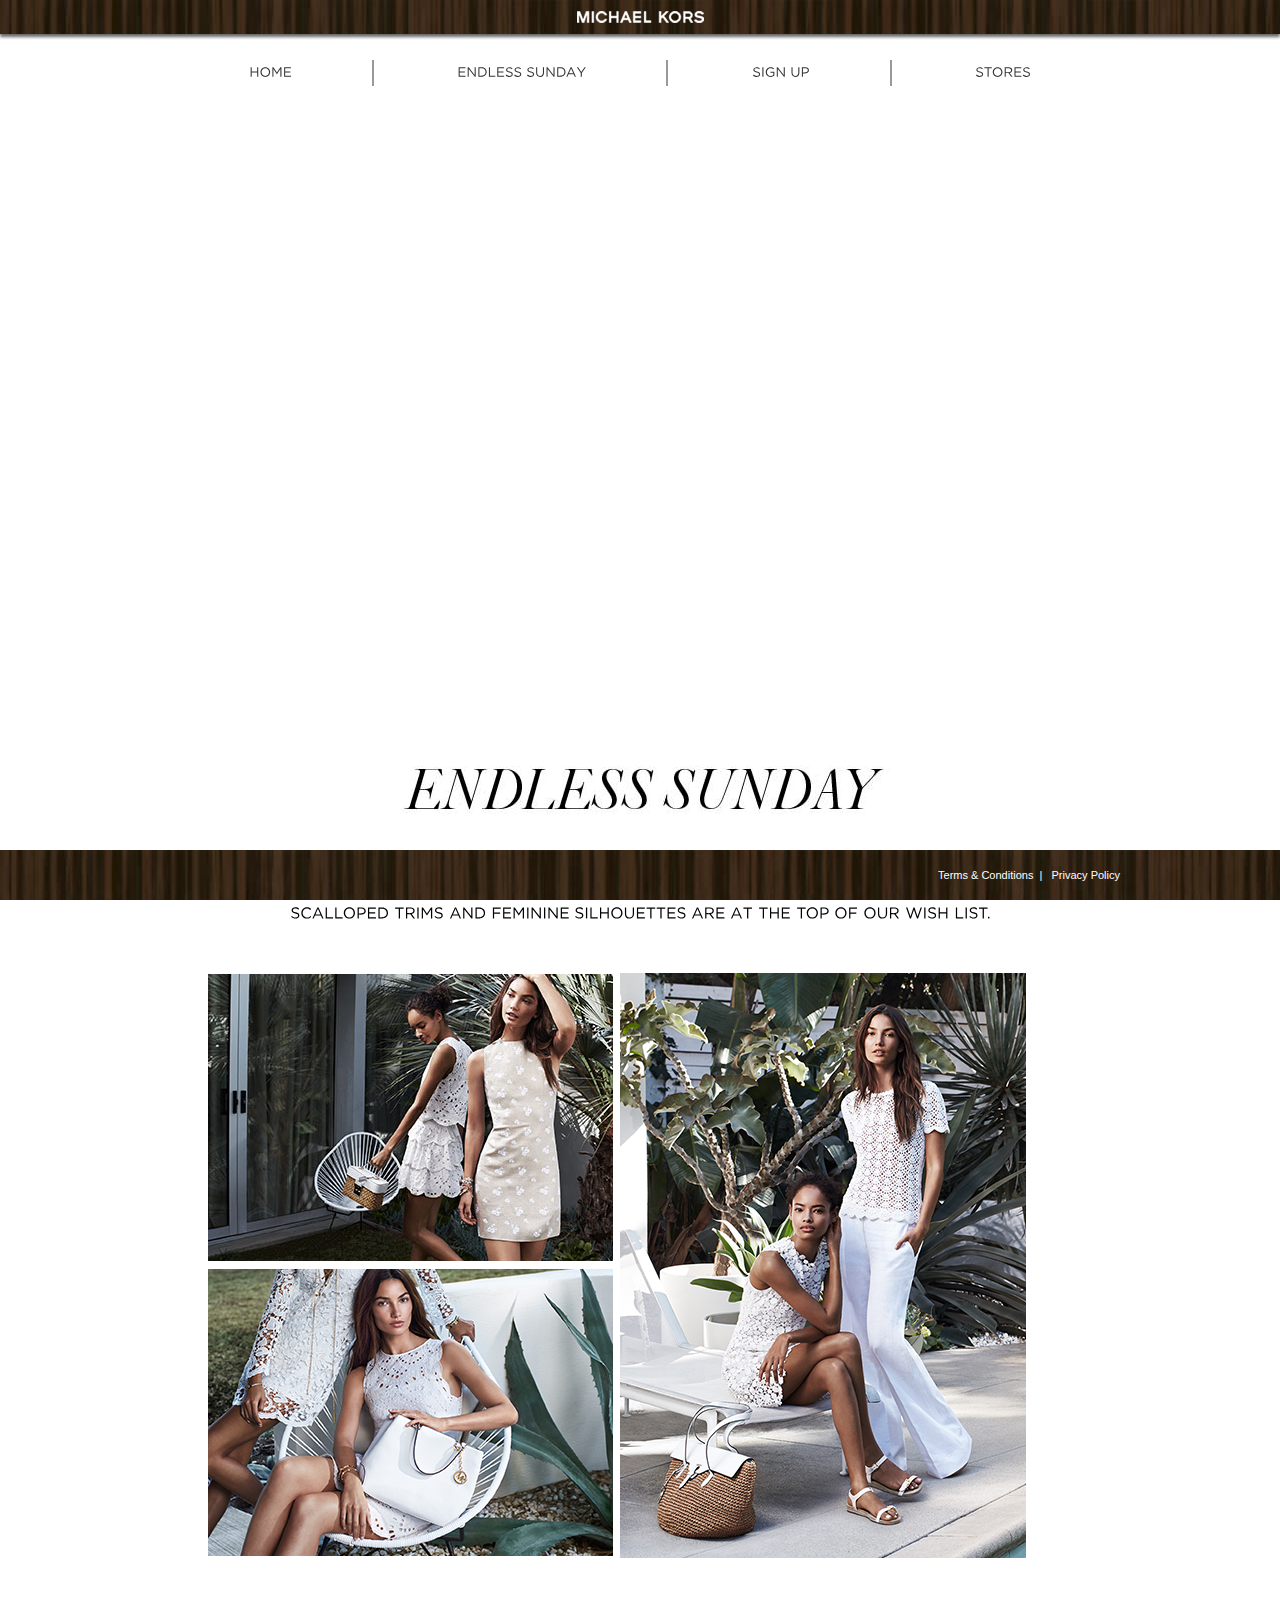
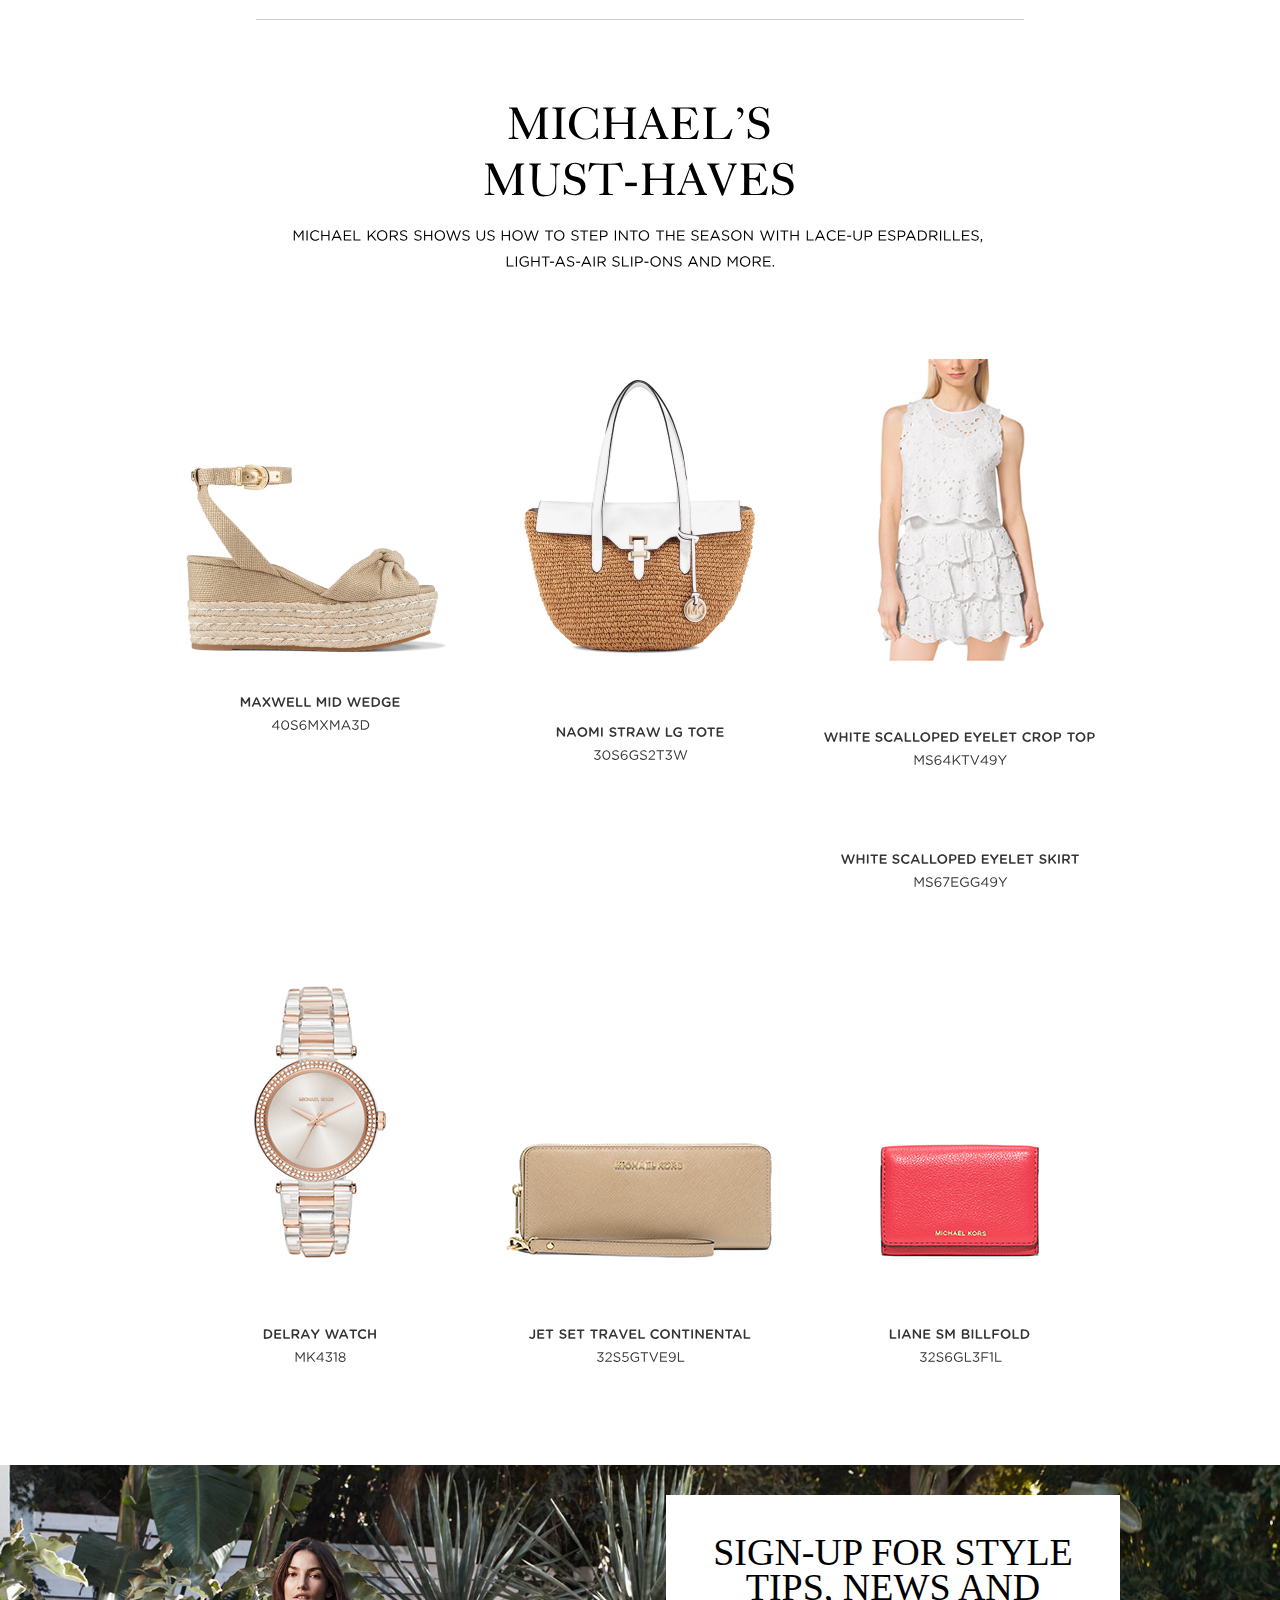
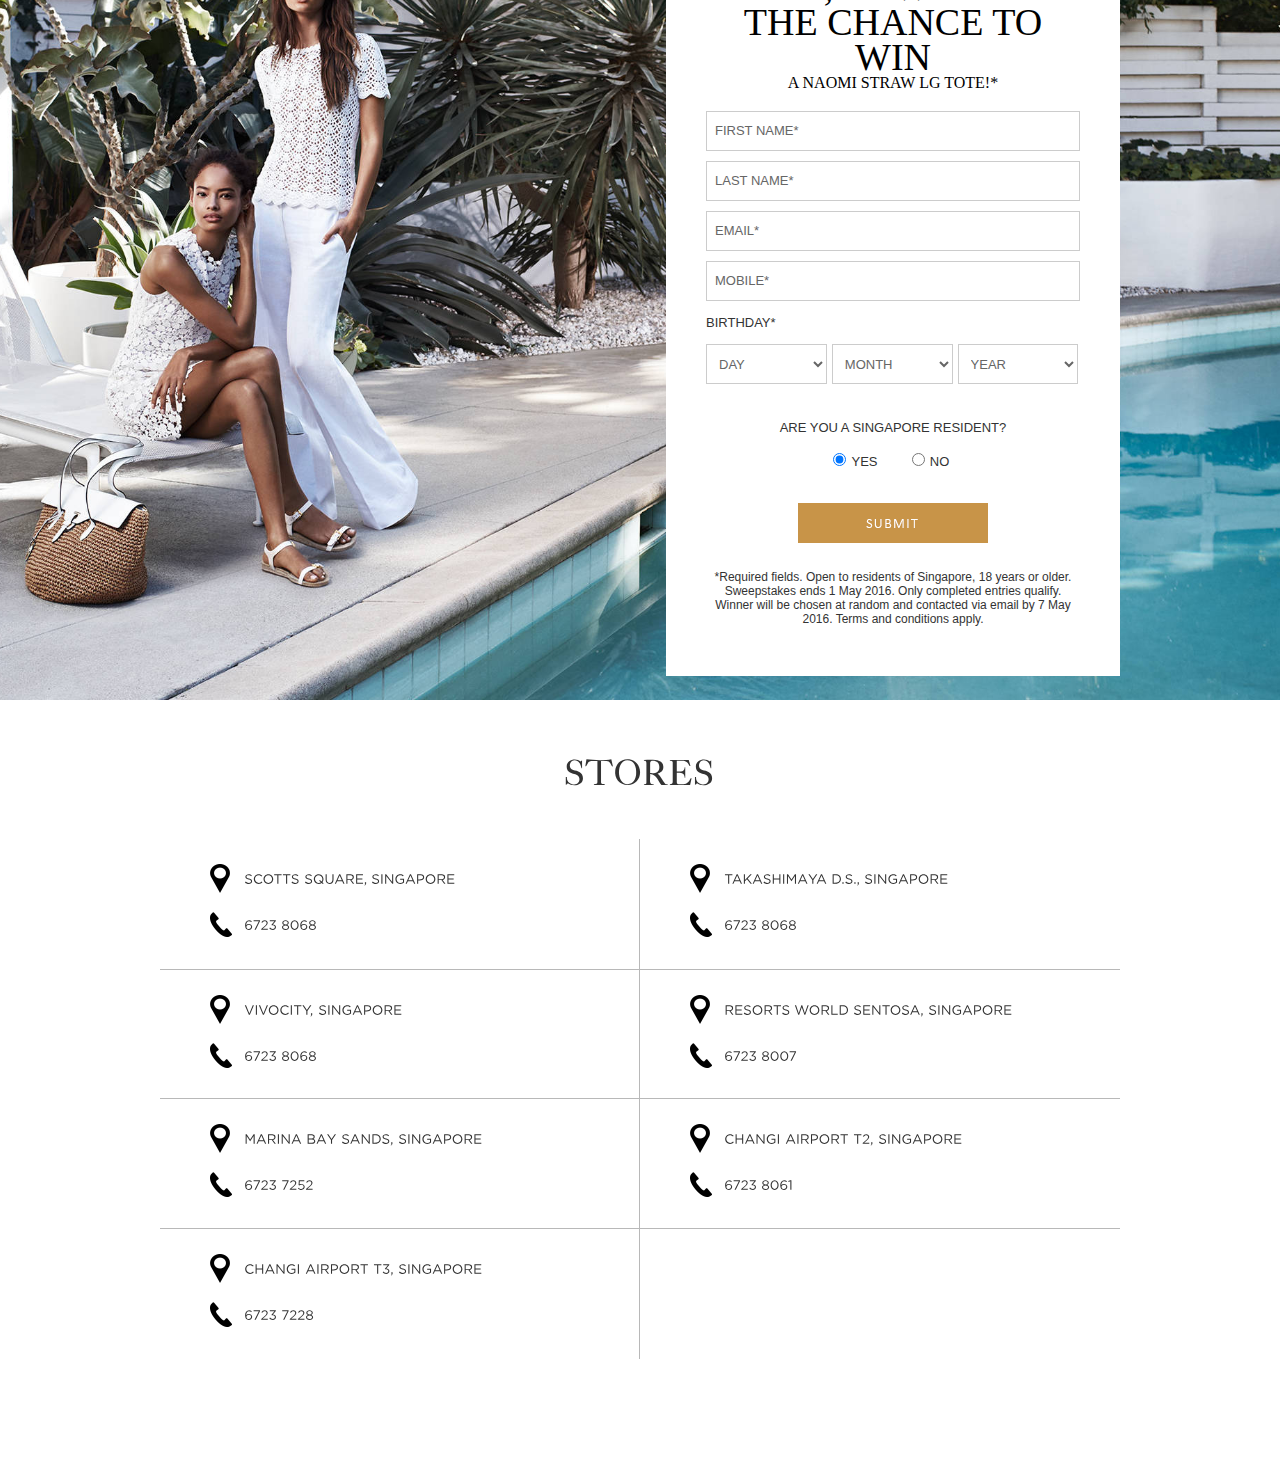
<file: index.html>
<!DOCTYPE html>
<html>
	<head>
		<title>Michael Kors Singapore</title>
		<meta name=description content="Michael Kors Indonesia new season with new style. Spring is finally here from rich nutrals to hints of gold to bold garden-party-ready accessories"/>
		<meta name=keyword content="Michael Kors, Michael Kors Thailand"/>
		<meta charset=utf-8>
		<meta name=viewport content="width=device-width, initial-scale=1">
		<link rel="shortcut icon" href=favicon.png>
		<meta name=mobile-web-app-capable content=yes>
		<meta name=apple-mobile-web-app-capable content=yes>
		<meta name=apple-mobile-web-app-status-bar-style content=black>
		<link rel=icon sizes=196x196 href=mobile-icon.png>
		<link rel=icon sizes=128x128 href=mobile-icon.png>
		<link rel=apple-touch-icon-precomposed sizes=128x128 href=mobile-icon.png>
		<link rel=stylesheet href="https://maxcdn.bootstrapcdn.com/font-awesome/4.5.0/css/font-awesome.min.css">
		<link href="css/normalize.css" rel=stylesheet>
		<link href="css/ouibounce.css" rel=stylesheet>
		<link href="css/style.css" rel=stylesheet>
		<script src="http://maps.google.com/maps/api/js?sensor=false"></script>
		<script src="script/jquery-1.11.1.min.js"></script>
		<script src="script/validation/jquery.validate.min.js"></script>
		<script src="script/validation/additional-methods.min.js"></script>
		<script src="script/cufon-yui.js"></script>
		<script src="script/Gotham_Book_325-Gotham_Rounded_Medium_350.font.js"></script>
		<script src="script/Adobe_Caslon_Pro_italic_400.font.js"></script>
		<script src="script/Caslon-Light_400.font.js"></script>
		<script src="script/bioep.js" type="text/javascript"></script>
		<script src="script/jquery.cookie.js" type="text/javascript"></script>
		<script src="script/wufoo.js" type="text/javascript"></script>
		<!-- <link rel="stylesheet" href="css/jquery.fancybox.css" type="text/css" media="screen" />
			<script type="text/javascript" src="script/jquery.fancybox.pack.js"></script> -->
		<script>
			$(document).ready(function(){
			    $('#menu ul li a').on('click', function(event) {
			        var target = $(this).attr('href').replace('#', '');
			        $('html, body').animate({
			            scrollTop: $('a[name=' + target + ']').offset().top
			        }, 1000);
			        event.preventDefault();
			    });
			    $('.popup_open_tnc').bind('click', function() {
			        $('.popup_tnc').show();
			    });
			    $('.popup_tnc .popup_close').bind('click', function() {
			        $('.popup_tnc').hide();
			    });
			    $('.popup_open_privacy').bind('click', function() {
			        $('.popup_privacy').show();
			    });
			    $('.popup_privacy .popup_close').bind('click', function() {
			        $('.popup_privacy').hide();
			    });
			    $('.address').bind('click', function() {
			        $('.address_div').css({
			            'position': 'absolute',
			            'z-index': '1'
			        });
			        var id = $(this).attr('id');
			        $('.address_div.' + id).css({
			            'position': 'fixed',
			            'z-index': '3'
			        });
			    });
			    $('.address_div .close').bind('click', function() {
			        var id = $(this).attr('id');
			        $('.address_div.' + id).css({
			            'position': 'absolute',
			            'z-index': '1'
			        });
			    });

			    //load year
				var start = 1900,
			   	end = new Date().getFullYear(),
			    select = document.getElementById('Field5');
			    
				for (var year = start ; year <=end; year++){
				    var opt = document.createElement('option');
				    opt.value = year;
				    opt.innerHTML = year;
				    select.appendChild(opt);
				}
			});
			$(window).load(function() {});
			$(window).scroll(function() {});
			Cufon.replace('#home p', {
			    fontFamily: 'Gotham Book'
			});
			Cufon.replace('#menu a', {
			    fontFamily: 'Gotham Book'
			});
			Cufon.replace('.product-title span', {
			    fontFamily: 'Gotham Book'
			});
			Cufon.replace('#product p', {
			    fontFamily: 'Gotham Book'
			});
			Cufon.replace('#product strong', {
			    fontFamily: 'Gotham Rounded Medium'
			});
			Cufon.replace('#product span', {
			    fontFamily: 'Gotham Book'
			});
			Cufon.replace('#email_box p', {
			    fontFamily: 'Gotham Book'
			});
			Cufon.replace('.address', {
			    fontFamily: 'Gotham Book'
			});
			Cufon.replace('.address_div a', {
			    fontFamily: 'Gotham Book'
			});
			Cufon.replace('.address_div p', {
			    fontFamily: 'Gotham Book'
			});
			Cufon.replace('.address_div strong', {
			    fontFamily: 'Gotham Rounded Medium'
			});
			Cufon.replace('.tel', {
			    fontFamily: 'Gotham Book'
			});
			Cufon.replace('.desc', {
			    fontFamily: 'Gotham Book'
			});
			Cufon.replace('input[type="email"]', {
			    fontFamily: 'Gotham Book'
			});
			Cufon.replace('h2', {
			    fontFamily: 'Caslon-Light'
			});
			Cufon.replace('#mkmusthave h1', {
			    fontFamily: 'Caslon-Light'
			});
			/*Cufon.replace('.signup-form-pad h1', {
			    fontFamily: 'Adobe Caslon Pro'
			});*/
			Cufon.replace('#mkmusthave p', {
			    fontFamily: 'Gotham Book'
			});
		</script>
<!--
		<script type="text/javascript">
			bioEp.init({
			  html: '<div class="fancybox" id="popup_box">'+
			'<div class="fancybox-title">'+
			'<h1 >SIGN UP FOR STYLE TIPS</h1>'+
			'<p >SIGN UP AND GET A STYLE TIP FROM <br />MICHAEL KORS FOR THIS SEASON</p>'+
			'</div>'+
			
			'<div class="fancybox-body">'+
			'<form id=form83 name=form83 class="wufoo topLabel page" accept-charset=UTF-8 autocomplete=off enctype="multipart/form-data" method=post novalidate action="https://europe360.wufoo.eu/forms/xiyrme80d0iz43/#public">'+
			'<table class="oui-form-poup">'+
			'<tr>'+
			'<td>'+
			'<input id=Field8 name=Field8 type="text" spellcheck=false class="field text large" placeholder=NAME value="" maxlength=255 tabindex=2 />'+
			'</td>'+
			'</tr>'+
			'<tr>'+
			'<td>'+
			'<input id=Field1 name=Field1 type=email spellcheck=false class="field text large" placeholder="EMAIL ADDRESS" value="" maxlength=255 tabindex=2 />'+
			'</td>'+
			'</tr>'+
			'<tr>'+
			'<td class="td-input-submit">'+
			'<input id=saveForm name=saveForm class="btImg submit" type=image src="images/submit-btn.png" alt=Submit />'+
			'</td>'+
			'</tr>'+
			'</table>'+
			'<div class=hide>'+
			'<label for=comment>Do Not Fill This Out</label>'+
			'<textarea name=comment id=comment rows=1 cols=1></textarea>'+
			'<input type=hidden id=idstamp name=idstamp value="Tvq9YOO7RtV4uXx8uAmmr1cGNEqKZAUU/C/V+ST5Eig="/>'+
			'</div>'+
			'</form>'+
			
			'</div>'+
			'</div>',
			  css: '#popup_box h1 {font-family:"Adobe Caslon Pro";font-weight:400;text-align: center; color:#333;}'+
			  	'#popup_box p {font-family:"Adobe Caslon Pro"; text-align: center; color: #333;}',
			cookieExp: 0
			});
			
		</script>
-->
		<!--[if lt IE 10]>
		<script src="https://html5shiv.googlecode.com/svn/trunk/html5.js"></script>
		<![endif]-->
		<style>
			.stButton .facebook{background:url(images/facebook1.jpg) no-repeat !important;}
			.stButton .twitter{background:url(images/twitter.jpg) no-repeat !important;}
			.stButton .pinterest{background:url(images/pint.jpg) no-repeat !important;}
			.stButton .googleplus{background:url(images/g_plus.jpg) no-repeat!important; width:21px;}
			.stButton .tumblr{background:url(images/t.jpg) no-repeat !important;}
		</style>
	</head>
	<body id=public>
		<div id=container class=ltr>
			<div id=header_height></div>
			<div id=logo_fixed>
				<img src="images/mk_minilogo.png" alt="michael kors"/>
			</div>
			<div id=menu>
				<ul>
					<li><a href="#home">HOME</a></li>
					<li><a href="#summer-collection">ENDLESS SUNDAY</a></li>
					<li><a href="#sign-up">SIGN UP</a></li>
					<li><a href="#stores">STORES</a></li>
				</ul>
			</div>
			<a name=home></a>
			<div id=home>
				<iframe width=960 height=540 src="https://www.youtube.com/embed/Vjh04k66l8c?vq=hd720&rel=0&autoplay=0&amp;showinfo=0" frameborder=0 allowfullscreen></iframe>
				<img style="padding-top:60px;" src="images/MK_Indonesia_EndlessSunday_090316_03.jpg" alt="denim for days"/>
				<p style="color:#000;font-size:15px;margin-left:50px; margin-right:50px;">SPRING&#39;S BREEZY MUST-HAVES ARE ALL ABOUT RELAXED POLISH. LAID-BACK YET CHIC, EYELET LACE, SCALLOPED TRIMS AND FEMININE SILHOUETTES ARE AT THE TOP OF OUR WISH LIST. </p>
				<br>
				<div class=wrapper>
					<div class=a>
						<div class=image><img src="images/MK_EndlessSundayjpg_07.jpg" alt="daisy loafer"/></div>
						<div class=image><img src="images/MK_EndlessSundayjpg_12.jpg" alt="darci watch"/></div>
					</div>
					<div class=b>
						<div class=image><img src="images/MK_EndlessSundayjpg_09.jpg" alt="greenwich large satchel"/></div>
					</div>
				</div>
				<div class=clear></div>
			</div>
			<hr/>
			<div id=mkmusthave>
				<h1>MICHAEL&#39;S<br>
					MUST-HAVES
				</h1>
				<p style="font-size:14px; text-align: center; margin-top: 20px;color:#000;">MICHAEL KORS SHOWS US HOW TO STEP INTO THE SEASON WITH LACE-UP ESPADRILLES, <br>
					LIGHT-AS-AIR SLIP-ONS AND MORE.<br>
				</p>
			</div>
			<a name=summer-collection></a>
			<div id=product>
				<div class=clear> </div>
				<script src="http://w.sharethis.com/button/buttons.js"></script>
				<script>stLight.options({publisher:"1d96a373-b40c-4be1-bf3b-075f4b14a676",doNotHash:false,doNotCopy:false,hashAddressBar:true});</script>
				<div class=item>
					<div class=image><img src="images/MAXWELL-MID-WEDGE.jpg" alt="MAXWELL MID WEDGE"/></div>
					<div class=solial_img>
						<span class=st_facebook st_url="http://valiram.com/product/maxwell-mid-wedge/" st_title="MAXWELL MID WEDGE" st_image='http://www.valiram.com/michaelkors-indonesia/images/MAXWELL-MID-WEDGE.jpg' displaytext=''></span>
						<span class=st_twitter st_title="MAXWELL MID WEDGE" st_url="http://valiram.com/product/maxwell-mid-wedge/" st_image='http://www.valiram.com/michaelkors-indonesia/images/MAXWELL-MID-WEDGE.jpg' displaytext=''></span>
						
					</div>
					<div class=name>
						<a href="http://valiram.com/product/maxwell-mid-wedge/"><strong>MAXWELL MID WEDGE</strong>
						<span style="margin-top:-20px;"><br>
						40S6MXMA3D</span></a>
					</div>
				</div>
				<div class=item>
					<div class=image><img src="images/NAOMI-STRAW-LG-TOTE.jpg" alt="greenwich large satchel"/></div>
					<div class=solial_img>
						<span class=st_facebook st_title="Naomi Straw LG Tote" st_url="http://valiram.com/product/naomi-straw-lg-tote/" st_image='http://valiram.com/wp-content/uploads/2016/03/30S6GS2T3W-085_1.jpg' displaytext=''></span>
						<span class=st_twitter st_title="Naomi Straw LG Tote" st_url="http://valiram.com/product/naomi-straw-lg-tote/" st_image='http://valiram.com/wp-content/uploads/2016/03/30S6GS2T3W-085_1.jpg' displaytext=''> </span>
					
					</div>
					<div class=name>
						<a href="http://valiram.com/product/naomi-straw-lg-tote/"><strong>NAOMI STRAW LG TOTE</strong>
						<span style="margin-top:-20px;"><br>
						30S6GS2T3W</span></a>
					</div>
				</div>
				<div class=item>
					<div class=image><img src="images/WHITE-SCALOPPED-EYELET-CROP-TOP.jpg" alt="darci watch"/></div>
					<div class=solial_img>
						<span class=st_facebook st_title="White Scalloped Eyelet Crop Top" st_url="http://valiram.com/product/white-scalloped-eyelet-crop-top/" st_image='http://valiram.com/wp-content/uploads/2016/03/MS64KTV49Y-100_1.jpg' displaytext=''></span>
						<span class=st_twitter st_title="White Scalloped Eyelet Crop Top" st_url="http://valiram.com/product/white-scalloped-eyelet-crop-top/" st_image='http://valiram.com/wp-content/uploads/2016/03/MS64KTV49Y-100_1.jpg' displaytext=''> </span>
						
					</div>
					<div class=name>
						<a href="http://valiram.com/product/white-scalloped-eyelet-crop-top/"><strong>WHITE SCALLOPED EYELET CROP TOP</strong>
						<span style="margin-top:-20px;"><br>
						MS64KTV49Y</span></a>
					</div>
					<div class=solial_img>
						<span class=st_facebook st_title="White Scalloped Eyelet Skirt" st_url="http://valiram.com/product/white-scalopped-eyelet-skirt/" st_image='http://valiram.com/wp-content/uploads/2016/03/MS64KTV49Y-100_1.jpg' displaytext=''></span>
						<span class=st_twitter st_title="White Scalloped Eyelet Skirt" st_url="http://valiram.com/product/white-scalopped-eyelet-skirt/" st_image='http://valiram.com/wp-content/uploads/2016/03/MS64KTV49Y-100_1.jpg' displaytext=''> </span>
					</div>
					<div class=name>
						<a href="http://valiram.com/product/white-scalopped-eyelet-skirt/"><strong style="margin-top:10px;">WHITE SCALLOPED EYELET SKIRT</strong>
						<span style="margin-top:-20px;"><br>
						MS67EGG49Y</span></a>
					</div>
				</div>
				<div class=clear></div>
				<div class=item>
					<div class=image><img src="images/DELRAY.jpg" alt="taormina sunglasses"/></div>
					<div class=solial_img>
						<span class=st_facebook st_title=Delray st_url="http://valiram.com/product/delray/" st_image='http://valiram.com/wp-content/uploads/2016/03/32S5GTVE9L-097_1.jpg' displaytext=''></span>
						<span class=st_twitter st_title=Delray st_url="http://valiram.com/product/delray/" st_image='http://valiram.com/wp-content/uploads/2016/03/32S5GTVE9L-097_1.jpg' displaytext=''> </span>
					
					</div>
					<div class=name> <a href="http://valiram.com/product/jet-set-travel-continental/"><strong>DELRAY WATCH</strong> <span style="margin-top:-20px;"><br>
						MK4318</span></a> 
					</div>
				</div>
				<div class=item>
					<div class=image><img src="images/JET-SET-TRAVEL-CONTINENTAL-.jpg" alt="perforated mini dress"/></div>
					<div class=solial_img>
						<span class=st_facebook st_title="Jet Set Travel Continental" st_url="http://valiram.com/product/jet-set-travel-continental/" st_image='http://valiram.com/wp-content/uploads/2016/03/32S6GL3F1L-801_1.jpg' displaytext=''></span>
						<span class=st_twitter st_title="Jet Set Travel Continental" st_url="http://valiram.com/product/jet-set-travel-continental/" st_image='http://valiram.com/wp-content/uploads/2016/03/32S6GL3F1L-801_1.jpg' displaytext=''> </span>
						
					</div>
					<div class=name> <a href="http://valiram.com/product/liane-sm-billfold/"><strong>JET SET TRAVEL CONTINENTAL</strong> <span style="margin-top:-20px;"><br>
						32S5GTVE9L</span></a> 
					</div>
				</div>
				<div class=item>
					<div class=image><img src="images/LIANE-SM-BILLFOLD.jpg" alt="open arrow cuff"/></div>
					<div class=solial_img>
						<span class=st_facebook st_title="Liane SM Billfold" st_url="http://valiram.com/product/liane-sm-billfold/" st_image='http://valiram.com/wp-content/uploads/2016/03/32S6GL3F1L-801_1.jpg' displaytext=''></span>
						<span class=st_twitter st_title="Liane SM Billfold" st_url="http://valiram.com/product/liane-sm-billfold/" st_image='http://valiram.com/wp-content/uploads/2016/03/32S6GL3F1L-801_1.jpg' displaytext=''> </span>
						
					</div>
					<div class=name> <a href="http://valiram.com/product/delray/"><strong>LIANE SM BILLFOLD</strong> <span style="margin-top:-20px;"><br>
						32S6GL3F1L</span></a> 
					</div>
				</div>
				<div class=clear></div>
			</div>
			<a name=sign-up></a>
			<div id="signup-form">
				<div class="global-width clearfix">
					<div class="signup-form-wrapper">
						<div class="signup-form-pad">
							<h1 style="font-family: 'Adobe Caslon Pro';">
								SIGN-UP FOR STYLE TIPS, NEWS AND THE CHANCE TO WIN<span class="header-price">a naomi straw LG tote!*</span>
							</h1>
							<form id="form81" name="form81" class="wufoo topLabel page wuffo-main-form" accept-charset="UTF-8" autocomplete="off" enctype="multipart/form-data" method="post" novalidate action="https://europe360.wufoo.eu/forms/xfo4fon1sv6aet/#public">
								<table class="wufoo-main-form">
									<tr>
										<td class="bottom-pad">
											<input type="text" id="Field3" name="Field3" placeholder="FIRST NAME*" spellcheck=false class="field text large" value="" maxlength=255 tabindex=2 required/>
										</td>
									</tr>
									<tr>
										<td class="bottom-pad">
											<input id="Field8" name="Field8" type="text" spellcheck=false  placeholder="LAST NAME*" class="field text large"value="" maxlength=255 tabindex=2 required/>
										</td>
									</tr>
									<tr>
										<td class="bottom-pad">
											<input id="Field1" name="Field1" type="email" spellcheck=false placeholder="EMAIL*" class="field text large"value="" maxlength=255 tabindex=2 required/>
										</td>
									</tr>
									<tr>
										<td class="bottom-pad">
											<input id="Field10" name="Field10" type="text" placeholder="MOBILE*" spellcheck=false class="field text large"value="" maxlength=255 tabindex=2 required/>
										</td>
									</tr>
									<tr>
										<td class="bday-label">BIRTHDAY*</td>
									</tr>
									<tr>
										<td class="bottom-pad datepicker-outer-wrappper clearfix">
											<div class="datepicker-wrapper day">
												<select name="Field5-1" class="width-30" id="Field51" required>
													<option value="" disabled selected>DAY</option>
													<option value="01">01</option>
													<option value="02">02</option>
													<option value="03">03</option>
													<option value="04">04</option>
													<option value="05">05</option>
													<option value="06">06</option>
													<option value="07">07</option>
													<option value="08">08</option>
													<option value="09">09</option>
													<option value="10">10</option>
													<option value="11">11</option>
													<option value="12">12</option>
													<option value="13">13</option>
													<option value="14">14</option>
													<option value="15">15</option>
													<option value="16">16</option>
													<option value="17">17</option>
													<option value="18">18</option>
													<option value="19">19</option>
													<option value="20">20</option>
													<option value="21">21</option>
													<option value="22">22</option>
													<option value="23">23</option>
													<option value="24">24</option>
													<option value="25">25</option>
													<option value="26">26</option>
													<option value="27">27</option>
													<option value="28">28</option>
													<option value="29">29</option>
													<option value="30">30</option>
													<option value="31">31</option>
												</select>
											</div>
											<div class="datepicker-wrapper month">
												<select name="Field5-2" class="width-30" id="Field52" required>
													<option value="" disabled selected>MONTH</option>
													<option value="01">January</option>
													<option value="02">February</option>
													<option value="03">March</option>
													<option value="04">April</option>
													<option value="05">May</option>
													<option value="06">June</option>
													<option value="07">July</option>
													<option value="08">August</option>
													<option value="09">September</option>
													<option value="10">October</option>
													<option value="11">November</option>
													<option value="12">December</option>
												</select>
											</div>
											<div class="datepicker-wrapper year">
												<select class="width-30" name="Field5" id="Field5" required>
													<option value="" disabled selected>YEAR</option>
												</select>
											</div>
										</td>
									</tr>
									<tr>
										<td></td>
									</tr>
									<tr>
										<td>ARE YOU A SINGAPORE RESIDENT?</td>
									</tr>
									<tr>
										<td class="clearfix">
											<div class="radio-option-wrapper">
												<input id="radioDefault_17" name="Field17" type="hidden" value="" />
												<div class="option-wrapper">
													<input class="field radio" type="radio" name="Field17" id="Field17_0" value="YES" checked="checked" required/><span class="radio-option">YES</span>
												</div>
												
												<div class="option-wrapper">
													<input class="field radio" type="radio" name="Field17" id="Field17_1" value="NO" required/><span class="radio-option">NO</span>
												</div>
												
											</div>
										</td>
									</tr>
									<tr>
										<td></td>
									</tr>
									<tr>
										<td></td>
									</tr>
									<tr>
										<td>
											<input id="saveForm" name="saveForm" class="btImg submit" type=image src="images/submit-btn.png" />
										</td>
									</tr>
									<tr>
										<td></td>
									</tr>
									<tr>
										<td class="terms-field">
											*Required fields. Open to residents of Singapore, 18 years or older. Sweepstakes ends 1 May 2016. Only completed entries qualify. Winner will be chosen at random and contacted via email by 7 May 2016. Terms and conditions apply. 
										</td>
									</tr>
								</table>
								<div class=hide>
									<label for="comment">Do Not Fill This Out</label>
									<textarea name="comment" id="comment" rows="1" cols="1"></textarea>
									<input type="hidden" id="idstamp" name="idstamp" value="4tJs7QpffRJvOEdjOdCubQFimgURKq5gP5KgHVxg9ZA=" />
								</div>
							</form>
							<script type="text/javascript">
								$(document).ready(function(){
									//validate age
									$.validator.addMethod("check_date_of_birth", function(value, element) {
										var day = $("#Field51").val();
										var month = $("#Field52").val();
										var year = $("#Field5").val();
										var age =  18;
										//get current date -1 
										var mydate = new Date();
										mydate.setFullYear(year, month-1, day-1);

										var currdate = new Date();
										currdate.setFullYear(currdate.getFullYear() - age);
										
										return currdate > mydate;

									}, "You must be at least 18 years of age.");

									$("#form81").validate({
										rules: {
							        		Field3: "required",
							        		Field8: "required",
							        		Field1: {
							        			required: true,
							        			email: true
							        		},
							        		Field10: "required",
							        		Field51: "required",
							        		Field52: "required",
							        		Field17: "required",
							        		Field5: { check_date_of_birth: true }
								        },
								        messsages: {
								        	Field3: "Please enter first name",
								        	Field8: "Please enter last name",
								        	Field1: "Please enter email",
								        	Field10: "Please enter mobile",
								        	Field52: "Please enter date",
								        	Field52: "Please enter month",
								        	Field5: "Please enter year"
								        	Field17: "Please choose"
								        },
							        	submitHandler: function(form) {
								            $('.popup.loading').show();
								            document.getElementById('saveForm').disabled = true;
								            //alert("submit! use link below to go to the other step");
								            form.submit();
								        },
								     	//debug: true
									});
								});
							</script>
						</div>
					</div>
				</div>
				
			</div>
			<a name=stores></a>
			<div id=store_box>
				<h2>STORES</h2>
				<div class="store store_scotts_sq">
					<div> 
						<a class=address id="scotts_sq" href="javascript:void(0);">SCOTTS SQUARE, SINGAPORE</a>
						<a class="tel" href="tel: 6723 8068">6723 8068</a>
					</div>
				</div>
				
				<div class="store store_takashimaya">
					<div> 
						<a class=address id="takashimaya" href="javascript:void(0);">TAKASHIMAYA D.S., SINGAPORE</a>
						<a class="tel" href="tel: 6723 8068">6723 8068</a>
					</div>
				</div>

				<div class="store store_vivocity">
					<div> 
						<a class=address id="vivocity" href="javascript:void(0);">VIVOCITY, SINGAPORE</a>
						<a class="tel" href="tel: 6723 8068">6723 8068</a>
					</div>
				</div>
				
				<div class="store store_rws">
					<div> 
						<a class=address id="rws" href="javascript:void(0);">RESORTS WORLD SENTOSA, SINGAPORE</a>
						<a class="tel" href="tel: 6723 8007">6723 8007</a>
					</div>
				</div>
				
				<div class="store store_mbs">
					<div> 
						<a class=address id="mbs" href="javascript:void(0);">MARINA BAY SANDS, SINGAPORE</a>
						<a class="tel" href="tel: 6723 7252">6723 7252</a>
					</div>
				</div>
				
				<div class="store store_mks">
					<div> 
						<a class=address id="mks" href="javascript:void(0);">CHANGI AIRPORT T2, SINGAPORE</a>
						<a class="tel" href="tel: 6723 8061">6723 8061</a>
					</div>
				</div>
				
				<div class="store store_tdeparture">
					<div> 
						<a class=address id="tdeparture" href="javascript:void(0);">CHANGI AIRPORT T3, SINGAPORE</a>
						<a class="tel" href="tel: 6723 7228">6723 7228</a>
					</div>
				</div>
				<div class="clear"></div>
			</div>
		</div>
		<div id=footer>
			<div>
				<div id=footer_left></div>
				<div id=footer_right>
					<a href="javascript:void(0);" class=popup_open_tnc>Terms &amp; Conditions</a> &nbsp;| &nbsp;
					<a href="javascript:void(0);" class=popup_open_privacy>Privacy Policy</a>
				</div>
				<div class=clear></div>
			</div>
		</div>
		<div class="popup loading">
			<div class=popup_loading>
				<div>
					<img src="images/ajax-loader.gif"/>
					<h1>Saving... Please wait.</h1>
				</div>
			</div>
			<div class=popup_bg></div>
		</div>
		<div class="popup popup_tnc">
			<div class=popup_box>
				<div>
					<h1>TERMS &amp; CONDITIONS</h1>
					<p>In using this website you are deemed to have read and agreed to the following terms and conditions:</p>
					<p>The following terminology applies to these Terms and Conditions, Privacy Statement and Disclaimer Notice and any or all Agreements: “Client”, “You” and “Your” refers to you, the person accessing this website and accepting the Company’s terms and conditions. “The Company”, “Ourselves”, “We” and “Us”, refers to our Company. “Party”, “Parties”, or “Us”, refers to both the Client and ourselves, or either the Client or ourselves. All terms refer to the offer, acceptance and consideration of payment necessary to undertake the process of our assistance to the Client in the most appropriate manner, whether by formal meetings of a fixed duration, or any other means, for the express purpose of meeting the Client’s needs in respect of provision of the Company’s stated services/products, in accordance with and subject to, prevailing English Law. Any use of the above terminology or other words in the singular, plural, capitalisation and/or he/she or they, are taken as interchangeable and therefore as referring to same.</p>
					<p><strong>Privacy Statement</strong></p>
					<p>We are committed to protecting your privacy. Authorized employees within the company on a need to know basis only use any information collected from individual customers. We constantly review our systems and data to ensure the best possible service to our customers.</p>
					<p><strong>Confidentiality</strong></p>
					<p>We are registered under the Personal Data Protection Act 2010 and as such, any information concerning the Client and their respective Client Records may be passed to third parties. However, Client records are regarded as confidential and therefore will not be divulged to any third party, other than brand principals if legally required to do so to the appropriate authorities. Clients have the right to request sight of, and copies of any and all Client Records we keep, on the proviso that we are given reasonable notice of such a request. Clients are requested to retain copies of any literature issued in relation to the provision of our services. Where appropriate, we shall issue Client’s with appropriate written information, handouts or copies of records as part of an agreed contract, for the benefit of both parties.</p>
					<p>We will not sell, share, or rent your personal information to any third party or use your e-mail address for unsolicited mail. Any emails sent by this Company will only be in connection with the provision of agreed services and products.</p>
					<p><strong>Disclaimer</strong></p>
					<p>Exclusions and Limitations</p>
					<p>The information on this web site is provided on an “as is” basis. To the fullest extent permitted by law, this Company:</p>
					<ul>
						<li>excludes all representations and warranties relating to this website and its contents or which is or may be provided by any affiliates or any other third party, including in relation to any inaccuracies or omissions in this website and/or the Company’s literature; and</li>
						<li>excludes all liability for damages arising out of or in connection with your use of this website. This includes, without limitation, direct loss, loss of business or profits (whether or not the loss of such profits was foreseeable, arose in the normal course of things or you have advised this Company of the possibility of such potential loss), damage caused to your computer, computer software, systems and programs and the data thereon or any other direct or indirect, consequential and incidental damages.</li>
					</ul>
					<p>This Company does not however exclude liability for death or personal injury caused by its negligence. The above exclusions and limitations apply only to the extent permitted by law. None of your statutory rights as a consumer are affected.</p>
					<p><strong>Termination of Agreements and Refunds Policy</strong></p>
					<p>Both the Client and ourselves have the right to terminate any Services Agreement for any reason, including the ending of services that are already underway. No refunds shall be offered, where a Service is deemed to have begun and is, for all intents and purposes, underway. Any monies that have been paid to us which constitute payment in respect of the provision of unused Services, shall be refunded.</p>
					<p><strong>Availability</strong></p>
					<p>Unless otherwise stated, the services featured on this website are only available within a select country. All advertising is intended solely for the select countries. You are solely responsible for evaluating the fitness for a particular purpose of any downloads, programs and text available through this site. Redistribution or republication of any part of this site or its content is prohibited, including such by framing or other similar or any other means, without the express written consent of the Company. The Company does not warrant that the service from this site will be uninterrupted, timely or error free, although it is provided to the best ability. By using this service you thereby indemnify this Company, its employees, agents and affiliates against any loss or damage, in whatever manner, howsoever caused.</p>
					<p><strong>Log Files</strong></p>
					<p>We use IP addresses to analyse trends, administer the site, track user’s movement, and gather broad demographic information for aggregate use. IP addresses are not linked to personally identifiable information. Additionally, for systems administration, detecting usage patterns and troubleshooting purposes, our web servers automatically log standard access information including browser type, access times/open mail, URL requested, and referral URL. This information is not shared with third parties and is used only within this Company on a need-to-know basis. Any individually identifiable information related to this data will never be used in any way different to that stated above without your explicit permission.</p>
					<p><strong>Cookies</strong></p>
					<p>Like most interactive web sites this Company’s website [or ISP] uses cookies to enable us to retrieve user details for each visit. Cookies are used in some areas of our site to enable the functionality of this area and ease of use for those people visiting. Some of our affiliate partners may also use cookies.</p>
					<p><strong>Links to this website</strong></p>
					<p>You may not create a link to any page of this website without our prior written consent. If you do create a link to a page of this website you do so at your own risk and the exclusions and limitations set out above will apply to your use of this website by linking to it.</p>
					<p><strong>Links from this website</strong></p>
					<p>We do not monitor or review the content of other party’s websites which are linked to from this website. Opinions expressed or material appearing on such websites are not necessarily shared or endorsed by us and should not be regarded as the publisher of such opinions or material. Please be aware that we are not responsible for the privacy practices, or content, of these sites. We encourage our users to be aware when they leave our site &amp; to read the privacy statements of these sites. You should evaluate the security and trustworthiness of any other site connected to this site or accessed through this site yourself, before disclosing any personal information to them. This Company will not accept any responsibility for any loss or damage in whatever manner, howsoever caused, resulting from your disclosure to third parties of personal information.</p>
					<p><strong>Copyright Notice</strong></p>
					<p>Copyright and other relevant intellectual property rights exists on all text relating to the Company’s services and the full content of this website.</p>
					<p>This Company’s logo is a registered trademark of this Company in the Malaysia and other countries. The brand names and specific services of this Company featured on this web site are trade marked.</p>
					<p><strong>Communication</strong></p>
					<p>We have several different e-mail addresses for different queries. These, &amp; other contact information, can be found on our Contact Us link on our website or via Company literature or via the Company’s stated telephone, facsimile or mobile telephone numbers.</p>
					<p><strong>General</strong></p>
					<p>By accessing this website and using our services/buying our products you consent to these terms and conditions. If any of these terms are deemed invalid or unenforceable for any reason (including, but not limited to the exclusions and limitations set out above), then the invalid or unenforceable provision will be severed from these terms and the remaining terms will continue to apply. Failure of the Company to enforce any of the provisions set out in these Terms and Conditions and any Agreement, or failure to exercise any option to terminate, shall not be construed as waiver of such provisions and shall not affect the validity of these Terms and Conditions or of any Agreement or any part thereof, or the right thereafter to enforce each and every provision. These Terms and Conditions shall not be amended, modified, varied or supplemented except in writing and signed by duly authorised representatives of the Company.</p>
					<p><strong>Notification of Changes</strong></p>
					<p>The Company reserves the right to change these conditions from time to time as it sees fit and your continued use of the site will signify your acceptance of any adjustment to these terms. If there are any changes to our privacy policy, we will announce that these changes have been made on our home page and on other key pages on our site. If there are any changes in how we use our site customers’ Personally Identifiable Information, notification by e-mail or postal mail will be made to those affected by this change. Any changes to our privacy policy will be posted on our web site 30 days prior to these changes taking place. You are therefore advised to re-read this statement on a regular basis</p>
					<p>These terms and conditions form part of the Agreement between the Client and ourselves. Your accessing of this website and/or undertaking of a booking or Agreement indicates your understanding, agreement to and acceptance, of the Disclaimer Notice and the full Terms and Conditions contained herein. Your statutory Consumer Rights are unaffected.</p>
				</div>
				<a href="javascript:void(0);" class=popup_close><img src="images/close-icon.png" alt="michael kors"></a>
			</div>
			<div class=popup_bg></div>
		</div>
		<div class="popup popup_privacy">
			<div class=popup_box>
				<div>
					<h1>PRIVACY POLICY</h1>
					<p><strong>Last Updated:</strong>18th February 2014</p>
					<p>At the Valiram Group, we value your privacy and strive to protect your personal information in compliance with governing laws of countries we are operate in.</p>
					<p>Your data has been collected in accordance with such laws and our privacy policy is applicable for all the brands run by the Valiram Group.</p>
					<p>Our Privacy Policy has been drafted out to help you understand how The Valiram Group and all the Brands we operate across multiple regions collect, manage and store your Personal Customer Information. We have also included in what circumstances we share your information and what security measures we use to store this data. As an organization, we strive to maintain the highest standards of Data Security and Privacy always adhering to the laws of each Country we operate in.</p>
					<p>We reserve the right at our sole discretion and depending on how Privacy Laws in each country we operate in change, to modify, update, add to, discontinue, remove or otherwise change any portion of this Privacy Policy, in whole or in part, at any time. When we amend this Privacy Policy, we will revise the “last updated” date located at the top of this Privacy Policy.</p>
					<p><strong>SECTION 1 – DATA COLLECTION &amp; CONSENT</strong></p>
					<p>Brands operated under The Valiram Group Portfolio collect Personal Customer Information either through the stores, through our online presence or when customers make purchases. Information collected can include but is not limited to; Name, Contact Details, Demographics and Payment Details if a transaction is being carried out.</p>
					<p>All our registration points, written or electronic, include an authorization from you to opt-in to our records. We may combine the information we collect online with the information we collect offline.</p>
					<p>When you provide us with Personal Customer Information to complete a transaction, verify your credit card, place an order, arrange for a delivery or return a purchase, we imply that you consent to our collecting it and using it for that specific reason only.</p>
					<p>If after you opt-in, you change your mind, you may withdraw your consent for us to contact you by contacting <a href="mailto:hello@valiram.com">hello@valiram.com</a></p>
					<p><strong>SECTION 2- WHAT DO WE USE THE DATA FOR</strong>The information we collect from you may be used for the following purposes:</p>
					<ol>
						<li>To fulfill your requests for products and services</li>
						<li>Keep you updated about your orders</li>
						<li>Keep you informed about our new stores, products and services</li>
						<li>Where appropriate for Market Research</li>
					</ol>
					<p><strong>SECTION 3 – DISCLOSURE OF INFORMATION</strong></p>
					<p>Information collected about you may be disclosed in the following events:</p>
					<ol>
						<li>If we are required by law to do so</li>
						<li>Third- party service providers to enable them to perform a business</li>
						<li>With other marketers, as permitted by law, unless you direct us so. In the event we do this, payment information will never be part of information shared</li>
					</ol>
					<p>Content and information that you submit through any of our Social Media channels may appear on any of our sites and we are not responsible for the Privacy Practices of any of these platforms.</p>
					<p><strong>SECTION 4 – PAYMENT</strong></p>
					<p>All direct payment gateways we use adhere to the standards set by PCI-DSS as managed by the PCI Security Standards Council, which is a joint effort of brands like Visa, MasterCard, American Express and Discover.</p>
					<p>PCI-DSS requirements help ensure the secure handling of credit card information by our store and its service providers.</p>
					<p><strong>SECTION 5 – THIRD- PARTY SERVICES </strong></p>
					<p>In order to provide the above services to you, we may share your Personal Customer Information with our subsidiaries and affiliated companies worldwide or third-party service providers who are employed to perform functions such as marketing, payment, fulfillment and delivery of orders. These service providers are subject to confidentiality obligations and may only use the Personal Customer Information to perform the necessary functions and not for other purposes. We are not responsible if any of these third-party services breach these confidentiality obligations.</p>
					<p><strong>SECTION 6 – SECURITY</strong></p>
					<p>To protect your Personal Customer Information, we take reasonable precautions and follow industry best practices to make sure it is not inappropriately lost, misused, accessed, disclosed, altered or destroyed.</p>
					<p>If you provide us with your credit card information, the information is encrypted using secure socket layer technology (SSL) and stored with a AES-256 encryption. Although no method of transmission over the Internet or electronic storage is 100% secure, we follow all PCI-DSS requirements and implement additional generally accepted industry standards.</p>
					<p><strong>SECTION 7 – COOKIES</strong></p>
					<p>A cookie is a small text file that is stored on a user’s computer for record-keeping purposes. We use cookies on this website. We do link the information we store in cookies to any personally identifiable information you submit while on our website.</p>
					<p>We use both session ID cookies and persistent cookies. We use session cookies to make it easier and secure for you to navigate our website. A session ID cookie expires when you close your browser. A persistent cookie remains on your hard drive for an extended period of time. You can remove persistent cookies by following directions provided in your Internet browsers “help” file. Reference for cookies can be found at http://www.cookiecentral.com/</p>
					<p>We use session cookies to store the secure session and browsing preferences of the user. We set a persistent cookie to store your username and interests so you don’t have to enter it more than once. Persistent cookies also enable us to track and target the interests of our users to enhance the experience on our website.</p>
					<p>If you reject cookies, you may still use our website, but your ability to use some areas of our website, will be limited. Cookies are used in the shopping bag to enable enhanced security and to ensure there is no URL based spamming.</p>
					<p>Unless you voluntarily identify yourself (through registration, for example), we will have no way of knowing who you are, even if we assign a cookie to your computer. The only personal information a cookie can contain is information you supply (an example of this is when transact as a guest or add items to shopping bag). A cookie cannot read data off your hard drive.</p>
					<p>Some of our business partners (e.g., advertisers) set cookies while delivering banners on our website. We have no access to or control over these cookies.</p>
					<p>This privacy statement covers the use of cookies by our sites only and does not cover the use of cookies by any advertisers.</p>
					<p>We do use cookies on point of collection pages of email address but we do not use them in emails.</p>
					<p>Our web servers automatically collect limited information about your computer’s connection to the Internet, including your IP address, when you visit our website. (Your IP address is a number that lets computers attached to the Internet know where to send you data — such as the web pages you view.) Your IP address does not identify you personally. We use this information to deliver our web pages to you upon request, to tailor our website to the interests of our customers, to measure traffic within our website and let advertisers know the geographic locations from where our visitors come.</p>
					<p>Valiram Group includes links to other websites. Such websites are governed by their respective privacy policies, which are beyond our control. Once you leave our servers (you can know where you are by checking the URL in the location bar on your browser), use of any information you provide is governed by the privacy policy of the operator of the website you are visiting. That policy may differ from ours. If you can’t find the privacy policy of any of these websites via a link from the website’s homepage, you should contact the website directly for more information.</p>
					<p><strong>SECTION 8 – COLLECTION OF COMPUTER DATA</strong></p>
					<p>When you visit any of Valiram Groups websites, our company servers will automatically record information that your browser sends whenever you visit a website. This data may include:</p>
					<ul>
						<li>Your computer’s IP address</li>
						<li>Browser type</li>
						<li>Webpage you were visiting before you came to our site</li>
						<li>The pages with in our network you visit</li>
						<li>The time spent on those pages, items and information searched for on our site, access times and dates, and other statistics.</li>
					</ul>
					<p>&nbsp;</p>
					<p><strong>QUESTIONS AND CONTACT INFORMATION</strong></p>
					<p>If you would like to: access, correct, amend or delete any personal information we have about you, register a complaint, or simply want more information contact us at <a href="mailto:hello@valiram.com">hello@valiram.com</a></p>
				</div>
				<a href="javascript:void(0);" class=popup_close><img src="images/close-icon.png" alt="michael kors"></a>
			</div>
			<div class=popup_bg></div>
		</div>
		<div class="address_div scotts_sq">
			<a href="javascript:void(0);" id=scotts_sq class=close><img src="images/close-icon.png" alt="michael kors"></a>
			<p><strong>Scotts Square</strong></p>
			<p>6 Scotts Road, 01-16/17 Scotts Square, 228209 Singapore</p>
			<div style="overflow:hidden;height:400px;width:100%;">
				<div id=gmap_canvas1 style="height:400px;width:100%;"></div>
			</div>
			<script>
				function init_map1() {
				    var myOptions1 = {
				        zoom: 15,
				        center: new google.maps.LatLng(1.305804, 103.832875),
				        mapTypeId: google.maps.MapTypeId.ROADMAP
				    };
				    map1 = new google.maps.Map(document.getElementById("gmap_canvas1"), myOptions1);
				    marker1 = new google.maps.Marker({
				        map: map1,
				        position: new google.maps.LatLng(1.305804, 103.832875),
				        icon: "images/location-marker.png"
				    });
				    infowindow1 = new google.maps.InfoWindow({
				        content: "<b>6 Scotts Road,</b><br/>01-16/17 Scotts Square,<br />228209 Singapore"
				    });
				    google.maps.event.addListener(marker1, "click", function() {
				        infowindow1.open(map1, marker1);
				    });
				}
				google.maps.event.addDomListener(window, 'load', init_map1);
			</script>
		</div>

		<div class="address_div takashimaya">
			<a href="javascript:void(0);" id=takashimaya class=close><img src="images/close-icon.png" alt="michael kors"></a>
			<p><strong>Takashimaya</strong></p>
			<p>Level 1 Takashimaya Department Store, 391 Orchard Road, Singapore, Singapore 238873</p>
			<div style="overflow:hidden;height:400px;width:100%;">
				<div id=gmap_canvas2 style="height:400px;width:100%;"></div>
			</div>
			<script>
				function init_map1() {
				    var myOptions1 = {
				        zoom: 15,
				        center: new google.maps.LatLng(1.302553, 103.835285),
				        mapTypeId: google.maps.MapTypeId.ROADMAP
				    };
				    map1 = new google.maps.Map(document.getElementById("gmap_canvas2"), myOptions1);
				    marker1 = new google.maps.Marker({
				        map: map1,
				        position: new google.maps.LatLng(1.302553, 103.835285),
				        icon: "images/location-marker.png"
				    });
				    infowindow1 = new google.maps.InfoWindow({
				        content: "<b>Level 1 Takashimaya Department Store,</b><br/>391 Orchard Road, <br />Singapore, <br />Singapore 238873"
				    });
				    google.maps.event.addListener(marker1, "click", function() {
				        infowindow1.open(map1, marker1);
				    });
				}
				google.maps.event.addDomListener(window, 'load', init_map1);
			</script>
		</div>

		<div class="address_div vivocity">
			<a href="javascript:void(0);" id=vivocity class=close><img src="images/close-icon.png" alt="michael kors"></a>
			<p><strong>VivoCity</strong></p>
			<p>1 Harbourfront Walk, 01-21 VivoCity, 098585 Singapore</p>
			<div style="overflow:hidden;height:400px;width:100%;">
				<div id=gmap_canvas3 style="height:400px;width:100%;"></div>
			</div>
			<script>
				function init_map1() {
				    var myOptions1 = {
				        zoom: 15,
				        center: new google.maps.LatLng(1.264241, 103.822327),
				        mapTypeId: google.maps.MapTypeId.ROADMAP
				    };
				    map1 = new google.maps.Map(document.getElementById("gmap_canvas3"), myOptions1);
				    marker1 = new google.maps.Marker({
				        map: map1,
				        position: new google.maps.LatLng(1.264241, 103.822327),
				        icon: "images/location-marker.png"
				    });
				    infowindow1 = new google.maps.InfoWindow({
				        content: "<b>1 Harbourfront Walk,</b><br/>01-21 VivoCity,<br />098585 Singapore"
				    });
				    google.maps.event.addListener(marker1, "click", function() {
				        infowindow1.open(map1, marker1);
				    });
				}
				google.maps.event.addDomListener(window, 'load', init_map1);
			</script>
		</div>
		
		<div class="address_div rws">
			<a href="javascript:void(0);" id=rws class=close><img src="images/close-icon.png" alt="michael kors"></a>
			<p><strong>Resorts World Sentosa</strong></p>
			<p>8 Sentosa Gateway, 02-129 Luxury Fashion Galleria, Singapore 098269</p>
			<div style="overflow:hidden;height:400px;width:100%;">
				<div id=gmap_canvas4 style="height:400px;width:100%;"></div>
			</div>
			<script>
				function init_map1() {
				    var myOptions1 = {
				        zoom: 15,
				        center: new google.maps.LatLng(1.256752, 103.820331),
				        mapTypeId: google.maps.MapTypeId.ROADMAP
				    };
				    map1 = new google.maps.Map(document.getElementById("gmap_canvas4"), myOptions1);
				    marker1 = new google.maps.Marker({
				        map: map1,
				        position: new google.maps.LatLng(1.256752, 103.820331),
				        icon: "images/location-marker.png"
				    });
				    infowindow1 = new google.maps.InfoWindow({
				        content: "<b>8 Sentosa Gateway,</b><br/>02-129 Luxury Fashion Galleria,<br />Singapore 098269"
				    });
				    google.maps.event.addListener(marker1, "click", function() {
				        infowindow1.open(map1, marker1);
				    });
				}
				google.maps.event.addDomListener(window, 'load', init_map1);
			</script>
		</div>					
		
		<div class="address_div mbs">
			<a href="javascript:void(0);" id=mbs class=close><img src="images/close-icon.png" alt="michael kors"></a>
			<p><strong>Marina Bay Sands</strong></p>
			<p>10 Bayfront Avenue, B2-21/22 Marina Bay Sands, 018956 Singapore</p>
			<div style="overflow:hidden;height:400px;width:100%;">
				<div id=gmap_canvas5 style="height:400px;width:100%;"></div>
			</div>
			<script>
				function init_map1() {
				    var myOptions1 = {
				        zoom: 15,
				        center: new google.maps.LatLng(1.283879, 103.85899),
				        mapTypeId: google.maps.MapTypeId.ROADMAP
				    };
				    map1 = new google.maps.Map(document.getElementById("gmap_canvas5"), myOptions1);
				    marker1 = new google.maps.Marker({
				        map: map1,
				        position: new google.maps.LatLng(1.283879, 103.85899),
				        icon: "images/location-marker.png"
				    });
				    infowindow1 = new google.maps.InfoWindow({
				        content: "<b>10 Bayfront Avenue,</b><br/>B2-21/22 Marina Bay Sands,<br />018956 Singapore"
				    });
				    google.maps.event.addListener(marker1, "click", function() {
				        infowindow1.open(map1, marker1);
				    });
				}
				google.maps.event.addDomListener(window, 'load', init_map1);
			</script>
		</div>
		
		<div class="address_div mks">
			<a href="javascript:void(0);" id=mks class=close><img src="images/close-icon.png" alt="michael kors"></a>
			<p><strong>Michael Kors Changi Terminal 2 Departure</strong></p>
			<p>60 Airport Boulevard, 026-084 Changi Airport Terminal 2 Departures, Singapore 819643</p>
			<div style="overflow:hidden;height:400px;width:100%;">
				<div id=gmap_canvas6 style="height:400px;width:100%;"></div>
			</div>
			<script>
				function init_map1() {
				    var myOptions1 = {
				        zoom: 15,
				        center: new google.maps.LatLng(1.355322, 103.988337),
				        mapTypeId: google.maps.MapTypeId.ROADMAP
				    };
				    map1 = new google.maps.Map(document.getElementById("gmap_canvas6"), myOptions1);
				    marker1 = new google.maps.Marker({
				        map: map1,
				        position: new google.maps.LatLng(1.355322, 103.988337),
				        icon: "images/location-marker.png"
				    });
				    infowindow1 = new google.maps.InfoWindow({
				        content: "<b>60 Airport Boulevard,</b><br/>026-084 Changi Airport Terminal 2 Departures,<br />Singapore 819643"
				    });
				    google.maps.event.addListener(marker1, "click", function() {
				        infowindow1.open(map1, marker1);
				    });
				}
				google.maps.event.addDomListener(window, 'load', init_map1);
			</script>
		</div>
		
		<div class="address_div tdeparture">
			<a href="javascript:void(0);" id=tdeparture class=close><img src="images/close-icon.png" alt="michael kors"></a>
			<p><strong>Michael Kors Changi Terminal 3 Departure</strong></p>
			<p>60 Airport Boulevard, 02-06 Changi Airport Terminal 3, 819643 Singapore</p>
			<div style="overflow:hidden;height:400px;width:100%;">
				<div id=gmap_canvas7 style="height:400px;width:100%;"></div>
			</div>
			<script>
				function init_map1() {
				    var myOptions1 = {
				        zoom: 15,
				        center: new google.maps.LatLng(1.355322, 103.988337),
				        mapTypeId: google.maps.MapTypeId.ROADMAP
				    };
				    map1 = new google.maps.Map(document.getElementById("gmap_canvas7"), myOptions1);
				    marker1 = new google.maps.Marker({
				        map: map1,
				        position: new google.maps.LatLng(1.355322, 103.988337),
				        icon: "images/location-marker.png"
				    });
				    infowindow1 = new google.maps.InfoWindow({
				        content: "<b>60 Airport Boulevard,</b><br/>02-06 Changi Airport Terminal 3,<br />819643 Singapore"
				    });
				    google.maps.event.addListener(marker1, "click", function() {
				        infowindow1.open(map1, marker1);
				    });
				}
				google.maps.event.addDomListener(window, 'load', init_map1);
			</script>
		</div>

		<script>Cufon.now();</script>
		<script type="text/javascript">
			$('html').on('touchend', function() {
				if ($.cookie('modal_shown') == null) {
			        $.cookie('modal_shown', 'yes', { expires: 7, path: '/' });
					$('#bio_ep, #bio_ep_bg').show();
				}
			})
		</script>
	</body>
</html>
</file>
<file: css/ouibounce.css>
#ouibounce-modal {
  font-family: 'Open Sans', sans-serif;
  display: none;
  position: fixed;
  top: 0;
  left: 0;
  width: 100%;
  height: 100%;
  z-index: 100;
}
#ouibounce-modal .underlay {
  width: 100%;
  height: 100%;
  position: absolute;
  top: 0;
  left: 0;
  background-color: #000;
  opacity: 0.5;
  cursor: pointer;
  -webkit-animation: fadein 0.5s;
  animation: fadein 0.5s;
}
#ouibounce-modal .modal {
  width: 600px;
  height: 400px;
  background-color: #f0f1f2;
  z-index: 1;
  position: absolute;
  margin: auto;
  top: 0;
  right: 0;
  bottom: 0;
  left: 0;
  border-radius: 4px;
  -webkit-animation: popin 0.3s;
  animation: popin 0.3s;
}
#ouibounce-modal .modal-title {
  font-size: 18px;
  background-color: #252525;
  color: #fff;
  padding: 10px;
  margin: 0;
  border-radius: 4px 4px 0 0;
  text-align: center;
}
#ouibounce-modal h3 {
  color: #fff;
  font-size: 1em;
  margin: 0.2em;
  text-transform: uppercase;
  font-weight: 500;
}
#ouibounce-modal .modal-body {
  padding: 20px 35px;
  font-size: 0.9em;
}
#ouibounce-modal p {
  color: #344a5f;
}
#ouibounce-modal form {
  text-align: center;
  margin-top: 35px;
}
#ouibounce-modal form input[type=text] {
  padding: 12px;
  font-size: 1.2em;
  width: 300px;
  border-radius: 4px;
  border: 1px solid #ccc;
  -webkit-font-smoothing: antialiased;
}
#ouibounce-modal form input[type=submit] {
  text-transform: uppercase;
  font-weight: bold;
  padding: 12px;
  font-size: 1.1em;
  border-radius: 4px;
  color: #fff;
  background-color: #4ab471;
  border: none;
  cursor: pointer;
  -webkit-font-smoothing: antialiased;
}
#ouibounce-modal form p {
  text-align: left;
  margin-left: 35px;
  opacity: 0.8;
  margin-top: 1px;
  padding-top: 1px;
  font-size: 0.9em;
}
#ouibounce-modal .modal-footer {
  position: absolute;
  bottom: 20px;
  text-align: center;
  width: 100%;
}
#ouibounce-modal .modal-footer p {
  text-transform: capitalize;
  cursor: pointer;
  display: inline;
  border-bottom: 1px solid #344a5f;
}
@-webkit-keyframes fadein {
  0% {
    opacity: 0;
  }

  100% {
    opacity: 1;
  }
}
@-ms-keyframes fadein {
  0% {
    opacity: 0;
  }

  100% {
    opacity: 1;
  }
}
@keyframes fadein {
  0% {
    opacity: 0;
  }

  100% {
    opacity: 1;
  }
}
@-webkit-keyframes popin {
  0% {
    -webkit-transform: scale(0);
    transform: scale(0);
    opacity: 0;
  }

  85% {
    -webkit-transform: scale(1.05);
    transform: scale(1.05);
    opacity: 1;
  }

  100% {
    -webkit-transform: scale(1);
    transform: scale(1);
    opacity: 1;
  }
}
@-ms-keyframes popin {
  0% {
    -ms-transform: scale(0);
    transform: scale(0);
    opacity: 0;
  }

  85% {
    -ms-transform: scale(1.05);
    transform: scale(1.05);
    opacity: 1;
  }

  100% {
    -ms-transform: scale(1);
    transform: scale(1);
    opacity: 1;
  }
}
@keyframes popin {
  0% {
    -webkit-transform: scale(0);
    -ms-transform: scale(0);
    transform: scale(0);
    opacity: 0;
  }

  85% {
    -webkit-transform: scale(1.05);
    -ms-transform: scale(1.05);
    transform: scale(1.05);
    opacity: 1;
  }

  100% {
    -webkit-transform: scale(1);
    -ms-transform: scale(1);
    transform: scale(1);
    opacity: 1;
  }
}
</file>
<file: css/style.css>
.clearfix:before,
.clearfix:after {
    content: " "; /* 1 */
    display: table; /* 2 */
}
.clearfix:after { clear: both; }
/*
 * For IE 6/7 only
 * Include this rule to trigger hasLayout and contain floats.
 */
.clearfix { *zoom: 1; }

* {
    -webkit-box-sizing: border-box;
    -moz-box-sizing: border-box;
    box-sizing: border-box;
}
html,
body {
    background: #fff;
    color: #333;
    font: 13px Helvetica, sans-serif;
    overflow-x: hidden;
    line-height: 1.8;
}
p {
    margin: 0 0 18px;
}
a {
    cursor: pointer;
    text-decoration: underline;
    color: #333;
}
a:hover {
    color: #666;
}
img {
    max-width: 100%;
}
table {
    margin: 0 auto;
    padding: 0;
    border-spacing: 0;
}
table tr td {
    padding: 0 0 10px 0;
    vertical-align: top;
}
input,
textarea,
select {
    background: #fff;
    border: 1px solid #CCCCCC;
    padding: 8px;
    margin: 0;
    color: #666;
    width: 95%;
    height: 40px;
    font-size: 13px;
}
select {
    width: 100%;
}
input:focus,
textarea:focus,
select:focus {
    border-color: #333;
}
input:focus::-webkit-input-placeholder,
textarea:focus::-webkit-input-placeholder,
select:focus::-webkit-input-placeholder {
    color: #333;
}
input:focus:-moz-placeholder,
textarea:focus:-moz-placeholder,
select:focus:-moz-placeholder {
    color: #333;
}
input:focus::-moz-placeholder,
textarea:focus::-moz-placeholder,
select:focus::-moz-placeholder {
    color: #333;
}
input:focus:-ms-input-placeholder,
textarea:focus:-ms-input-placeholder,
select:focus:-ms-input-placeholder {
    color: #333;
}
::-webkit-input-placeholder {
    color: #666;
}
:-moz-placeholder {
    color: #666;
    opacity: 1;
}
::-moz-placeholder {
    color: #666;
    opacity: 1;
}
:-ms-input-placeholder {
    color: #666;
}
input[type=image] {
    background: transparent;
    border: none !important;
    padding: 0;
    margin: 0;
    width: auto;
}
label.error {
    text-align: left !important;
    display: block;
    color: red;
}
input.error,
textarea.error,
select.error {
    border-color: red;
}
#container {
    background: #fff;
    margin: 0 auto;
    padding: 0 0 80px;
    z-index: 2;
    position: relative;
}
#header_height {
    height: 60px;
}
#menu {
    text-align: center;
    width: 960px;
    margin: 0 auto;
    padding: 0;
}
#menu ul {
    list-style: none;
    margin: 0;
    padding: 0;
}
#menu ul li {
    display: inline-block;
    padding: 0 80px;
    border-right: 2px solid #999;
}
#menu ul li a {
    display: inline-block;
    border-bottom: 3px solid #fff;
    color: #333;
    text-decoration: none;
}
#menu ul li a:hover {
    border-color: #999;
    color: #999;
}
#menu ul li:first-child {
    padding-left: 0;
}
#menu ul li:last-child {
    padding-right: 0;
    border: none;
}
#mkmusthave h1 {
    font-weight: 400;
    font-size: 50px;
    text-align: center;
    color: #000;
}
#logo {
    text-align: center;
    margin: 0;
    padding: 64px 0 0;
}
#logo_fixed {
    background: url(../images/wood.jpg) #000;
    text-align: center;
    position: fixed;
    top: 0;
    left: 0;
    right: 0;
    z-index: 100;
    width: 100%;
    height: 34px;
    padding: 3px 0;
    box-shadow: 0 3px 3px #666;
}
#logo_fixed img {
    height: 100%;
}
#home {
    text-align: center;
    width: 960px;
    margin: 0 auto;
    padding: 48px 0;
}
#home iframe {
    width: 100%;
}
#home p {
    margin: 24px 0;
}
#product {
    text-align: center;
    width: 960px;
    margin: 0 auto;
    padding: 48px 0;
    text-transform: uppercase;
    line-height: 1.5;
}
#product h2 {
    font-size: 40px;
    margin: 0;
    text-transform: uppercase;
}
#product p {
    margin: 0;
    text-transform: uppercase;
}
#product .item {
    float: left;
    width: 320px;
    padding: 20px 20px 40px;
}
#product .item .image {
    display: table-cell;
    width: 280px;
    height: 303px;
    vertical-align: bottom;
    text-align: center;
    overflow: hidden;
}
#product .item .image img {
    max-height: 100%;
}
#product .item .name {
    padding: 10px 0;
}
#product .item .name strong {
    display: block;
    margin: 0 0 4px;
}
#product .item .name span {
    display: block;
}
#email_box {
    background: url(../images/MMK_SP16_ENDLSUNDAY_2_2.jpg) #fff top center;
    text-align: center;
    padding: 30px 20px 24px 20px;
    background-size: cover;
}
#email_box > div {
    width: 960px;
    margin: 0 auto;
}
#email_box a {
    text-decoration: none;
    color: #333;
}
#email_box a:hover {
    text-decoration: none;
    color: #333;
}
#email_box h2 {
    font-size: 40px;
    margin: 0;
    text-transform: uppercase;
}
#email_box p {
    margin: 0;
    text-transform: uppercase;
}

#signup-form {
    background: url(../images/MMK_SP16_ENDLSUNDAY_2_2.jpg) #fff top center;
    text-align: center;
    padding: 30px 20px 24px 20px;
    background-size: cover;
}
.signup-form-wrapper {
    background: #fff;
}
.signup-form-pad {
    padding: 30px;
}
.signup-form-pad h1 {
    font-weight: 400;
    font-size: 22px;
    line-height: 22px;
    color: #000;
    margin-top: 0;
    margin-bottom: 20px;
    text-transform: uppercase;
    font-style: normal;
}
.signup-form-pad h1 .header-price {
    font-size: 12px;
    display: block;
}
.signup-form-pad .wufoo-main-form {
    table-layout: fixed;
    width: 100%;
}
.signup-form-pad .wufoo-main-form td {
    position: relative;
    width: 100%;
}
.signup-form-pad .wufoo-main-form input[type="text"],
.signup-form-pad .wufoo-main-form input[type="email"] {
    width: 100%;
}
.signup-form-pad .wufoo-main-form input[type="radio"] {
    width: auto;
    height: auto;
    margin-right: 5px;
}
.terms-field {
    font-size: 12px;
    line-height: 14px;
}
.signup-form-pad .day,
.signup-form-pad .month {
    margin-bottom: 12px;
}
.bday-label {
    text-align: left;
}
label.error {
    font-size: 12px;
}
#store_box {
    width: 960px;
    margin: 0 auto;
    padding: 0 0 24px;
}
#store_box h2 {
    font-size: 40px;
    text-align: center;
    text-transform: uppercase;
}
#store_box .store {
    float: left;
    width: 50%;
}
#store_box .store > div {
    padding: 25px 50px;
}
#store_box .store_first > div {
    border-right: 1px solid #ccc;
    padding: 25px 50px;
}
#store_box .store .address {
    background: url(../images/location-icon.png) no-repeat left center;
    padding: 0 0 0 34px;
    margin: 0 0 18px;
    line-height: 30px;
    text-decoration: none;
    color: #333;
    border-botton: 1px dotted #ccc;
    display: block;
}
#store_box .store .address:hover {
    text-decoration: none;
    color: #333;
    border-botton: 1px dotted #666;
}
.address_div {
    background: #fff;
    position: absolute;
    top: 50%;
    left: 50%;
    margin: -300px 0 0 -300px;
    width: 600px;
    height: 600px;
    padding: 40px;
    box-shadow: 1px 1px 5px #999;
    z-index: 1;
}
.address_div p {
    line-height: 20px;
}
.address_div .close {
    position: absolute;
    top: 10px;
    right: 10px;
    z-index: 10;
    cursor: pointer;
    text-align: center;
    font-size: 18px;
    text-decoration: none;
    color: #999;
}
#store_box .store .tel {
    background: url(../images/phone-icon.png) no-repeat left center;
    padding: 0 0 0 34px;
    margin: 0 0 8px;
    line-height: 26px;
    text-decoration: none;
    color: #333;
    border-botton: 1px dotted #ccc;
    display: block;
}
#store_box .store .tel:hover {
    text-decoration: none;
    color: #333;
    border-botton: 1px dotted #666;
}
#footer {
    background: url(../images/wood.jpg) #000;
    position: fixed;
    bottom: 0;
    left: 0;
    right: 0;
    padding: 5px 0;
    font-size: 11px;
    color: #fff;
    z-index: 3;
}
#footer > div {
    width: 960px;
    margin: 0 auto;
}
#footer_left {
    float: left;
}
#footer_right {
    float: right;
    text-align: right;
    line-height: 40px;
}
#footer_right a {
    text-decoration: none;
    color: #fff;
}
#footer_right a:hover {
    text-decoration: none;
    color: #fff;
}
#denimboxes .denim {
    float: left;
    width: 309px;
    padding: 20px 20px 40px;
}
.hide {
    display: none;
}
.clear {
    clear: both;
}
.divider {
    background: #ccc;
    height: 1px;
    margin: 0;
}
.popup {
    display: none;
    position: fixed;
    top: 0;
    left: 0;
    right: 0;
    bottom: 0;
    z-index: 100;
}
.popup_bg {
    background: #000;
    opacity: .85;
    position: fixed;
    top: 0;
    left: 0;
    right: 0;
    bottom: 0;
    z-index: 1;
}
.popup_box {
    width: 500px;
    height: 500px;
    position: fixed;
    top: 50%;
    left: 50%;
    margin: -250px 0 0 -250px;
    background: #fff;
    color: #333;
    padding: 40px 30px 30px;
    z-index: 2;
}
.popup_box * {
    color: #333;
}
.popup_box > div,
.popup_box > iframe {
    overflow-y: scroll;
    height: 430px;
    -webkit-overflow-scrolling: touch;
    -moz-overflow-scrolling: touch;
    overflow-scrolling: touch;
}
.popup_box > div * {
    padding: 0 10px 0 0;
}
.popup_box .popup_close {
    position: absolute;
    top: 12px;
    right: 12px;
    z-index: 10;
    color: #333;
    text-decoration: none;
    font-size: 18px;
}
.popup_loading {
    width: 500px;
    height: 500px;
    position: fixed;
    top: 50%;
    left: 50%;
    margin: -250px 0 0 -250px;
    z-index: 2;
}
.popup_loading > div {
    width: inherit;
    height: inherit;
    display: table-cell;
    vertical-align: middle;
    text-align: center;
}
hr {
    display: block;
    width: 60%;
    height: 1px;
    border: 0;
    border-top: 1px solid #ccc;
    margin-bottom: 80px;
    padding: 0;
}
#product .item .name {
    opacity: 1;
    -webkit-transition: .3s ease-in-out;
    transition: .3s ease-in-out;
}
#product .item .name:hover {
    opacity: .5;
}
.wrapper {
    display: -webkit-flex;
    display: flex;
}
.a,
.b {
    display: -webkit-flex;
    display: flex;
    -webkit-flex-flow: row wrap;
    flex-flow: row wrap;
}
.a div,
.b {
    -webkit-flex: 1 0 100%;
    flex: 1 0 100%;
}
.a,
.b {
    margin: auto;
    -webkit-flex: 1 1 50%;
    flex: 1 1 50%;
}
@viewport {
    zoom: 1.0;
    width: extend-to-zoom;
}
@media only screen and (max-width: 960px) {
    #mkmusthave {
        margin-top: -30px;
    }
    #product {
        margin-top: -50px;
    }
    #mkmusthave h1 {
        font-size: 45px;
        line-height: 55px;
        margin-bottom: -1px;
    }
    #denimboxes .denim {
        padding: 20px 20px 1px;
    }
    #container {
        width: auto;
        padding: 0 20px;
    }
    #footer > div {
        width: auto;
        padding: 0 20px;
    }
    #home {
        width: 100%;
    }
    #home iframe {
        height: 480px;
    }
    #product {
        width: 100%;
    }
    #product .item {
        float: none;
        width: auto;
        padding: 40px 20px;
    }
    #product .item .image {
        display: block;
        width: auto;
        height: auto;
    }
    #denimboxes .denim {
        float: none;
        width: auto;
        padding: 40px 20px;
    }
    #denimboxes .denim image {
        display: block;
        width: auto;
        height: auto;
    }
    #email_box {
        margin: 0 -20px;
    }
    #email_box > div {
        width: 100%;
    }
    #instagram_box {
        width: 100%;
    }
    #store_box {
        width: 100%;
    }
    #menu {
        width: 100%;
    }
    #menu ul li {
        padding: 0 40px;
    }
}
@media only screen and (max-width: 860px) {
    .wrapper {
        display: -webkit-flex;
        flex-flow: column;
    }
    .a .b {
        margin: auto;
        display: flex;
        flex-flow: column;
        height: 100%;
        justify-content: space-around;
    }
    .wrapper .a {
        -webkit-flex: 1 0 auto;
    }
    .wrapper .b {
        -webkit-flex: 1 0 auto;
    }
    #mkmusthave {
        margin-top: -30px;
    }
    #product {
        margin-top: -50px;
    }
    #mkmusthave h1 {
        font-size: 42px;
        line-height: 55px;
        margin-bottom: -1px;
    }
    #denimboxes .denim {
        padding: 20px 20px 5px;
    }
}
@media only screen and (max-width: 640px) {
    .wrapper .a {
        -webkit-flex: 1 0 auto;
    }
    .wrapper .b {
        -webkit-flex: 1 0 auto;
    }
    #mkmusthave {
        margin-top: -30px;
    }
    #product {
        margin-top: -50px;
    }
    #mkmusthave h1 {
        font-size: 42px;
        line-height: 55px;
        margin-bottom: -1px;
    }
    #denimboxes .denim {
        padding: 20px 20px 10px;
    }
    table {
        width: 100%;
    }
    #footer {
        position: relative;
    }
    #menu ul li {
        padding: 0 20px;
    }
    #home iframe {
        height: 360px;
    }
    .address_div {
        width: 100%;
        left: 0;
        margin-left: 0;
    }
    .popup_box {
        width: 100%;
        left: 0;
        margin-left: 0;
    }
}
#popup_box h1 {
    text-align: center;
    font-weight: 700;
    font-style: normal;
    font-size: 21px;
    margin-bottom: 4px;
    line-height: 36px;
    m, margin-bottom: 20px;
}
#popup_box p {
    font-size: 14px;
    line-height: 17px;
}
.oui-form-poup {
    width: 100%;
}
table.oui-form-poup tr td {
    text-align: left;
}
.oui-form-poup input[type="text"],
.oui-form-poup input[type="email"] {
    width: 100%;
}
.oui-form-poup tr td.td-input-submit {
    text-align: center;
    padding-top: 10px;
}
.fancybox-skin {
    padding: 50px 50px 40px!important;
}
.fancybox-inner {
    width: 100% !important;
}
#bio_ep {
    width: 300px !important;
    height: 300px!important;
    padding: 15px!important;
}
#bio_ep_close {
    top: 0;
}
#bio_ep_bg {
    opacity: 0.8 !important;
}
@media screen and (min-width: 480px) {
    #bio_ep {
        margin-left: 0;
    }
    .datepicker-wrapper {
        float: left;
        width: 32.3%;
    }
    .datepicker-wrapper.month {
        margin-left: 5px;
        margin-right: 5px;
    }
    .radio-option-wrapper {
        width: 150px;
        margin: 0 auto;
    }
    .option-wrapper {
        float: left;
        width: 50%;
    }
}
@media screen and (min-width: 568px) {
    #store_box .store {
        float: left;
        width: 50%;
        height: 166px;
    }
    .store_scotts_sq {
        border-right: 1px solid #b8b8b8;
    }
    .store_vivocity {
        border-top: 1px solid #b8b8b8;
        border-right: 1px solid #b8b8b8;
        border-bottom: 1px solid #b8b8b8;
    }
    .store_rws {
        border-top: 1px solid #b8b8b8;
        border-bottom: 1px solid #b8b8b8;
    }
    .store_mbs {
        border-right: 1px solid #b8b8b8;
        border-bottom: 1px solid #b8b8b8;
    }
    .store_mks {
        border-bottom: 1px solid #b8b8b8;
    }
    .store_tdeparture {
        border-right: 1px solid #b8b8b8;
    }
}
@media only screen and (max-width: 480px) {
    .wrapper .a {
        -webkit-flex: 1 0 auto;
    }
    .wrapper .b {
        -webkit-flex: 1 0 auto;
    }
    #mkmusthave {
        margin-top: -30px;
    }
    #product {
        margin-top: -50px;
    }
    #mkmusthave h1 {
        font-size: 40px;
        line-height: 55px;
        margin-bottom: -1px;
    }
    #denimboxes .denim {
        padding: 20px 20px 10px;
    }
    table tr td {
        display: block;
        width: 100%;
        padding-bottom: 8px;
        text-align: center;
    }
    table tr td input {
        width: 100%;
    }
    table.wufoo-main-form tr td {
        font-size: 14px;
    }
    table.wufoo-main-form tr td.bottom-pad {
        padding-bottom: 12px;
    }
    #menu ul li {
        display: block;
        padding: 0;
        border: none;
    }
    #home iframe {
        height: 240px;
    }
    #store_box .store {
         border-bottom: 1px solid #b8b8b8;
         padding-bottom: 20px;
        float: none;
        width: 100%;
        margin: 0 0 24px;
    }
    #store_box .store > div {
        padding: 0;
        margin-left: 10px
    }
    #store_box .store_first > div {
        border: none;
        margin: 0 10px 8px;
        padding: 25px 0 8px;
    }
}
@media only screen and (min-device-width: 320px) and (max-device-width: 480px) {
    #store_box .store > div {
        padding: 0;
        margin-left: 10px
    }
    .wrapper .a {
        -webkit-flex: 1 0 auto;
    }
    .wrapper .b {
        -webkit-flex: 1 0 auto;
    }
}
@media only screen and (min-width: 321px) {} @media only screen and (max-width: 320px) {} @media only screen and (min-device-width: 768px) and (max-device-width: 1024px) {} @media only screen and (min-device-width: 768px) and (max-device-width: 1024px) and (orientation: landscape) {} @media only screen and (min-device-width: 768px) and (max-device-width: 1024px) and (orientation: portrait) {
    .wrapper .a {
        -webkit-flex:1 0 auto;
    }
    .wrapper .b {
        -webkit-flex:1 0 auto;
    }
}
@media only screen and (min-width: 768px ) {
    .signup-form-pad h1 {
        line-height: 25px;
    }
}
@media only screen and (min-width: 960px) {
    #popup_box h1 {
        text-align: center;
        font-weight: 700;
        font-style: normal;
        font-size: 36px;
        line-height: 36px;
        margin-bottom: 30px;
    }
    .signup-form-pad h1 {
         font-style: normal;
    }
    .oui-form-poup {
        width: 100%;
    }
    table.oui-form-poup tr td {
        text-align: left;
    }
    .oui-form-poup input[type="text"],
    .oui-form-poup input[type="email"] {
        width: 100%;
    }
    .oui-form-poup tr td.td-input-submit {
        text-align: center;
        padding-top: 10px;
    }
    .fancybox-skin {
        padding: 50px 50px 40px!important;
    }
    .fancybox-inner {
        width: 100% !important;
    }
    #popup_box p {
        font-size: 19px;
        line-height: 28px;
    }
    #bio_ep {
        width: 560px !important;
        height: 400px !important;
        padding: 50px 50px 30px!important;
        margin-left: 0;
    }
    #bio_ep_close {
        top: 0;
    }
    #bio_ep_bg {
        opacity: 0.8 !important;
    }
    .b {
        margin-left: -40px;
    }
    #mkmusthave h1 {
        line-height: 55px;
        margin-bottom: -1px;
    }
    .global-width {
        width: 960px;
        min-width: 960px;
        margin: 0 auto;
    }
    .signup-form-wrapper {
        width: 454px;
        float: right;
    }
}
@media screen and (min-width: 992px) {
     #store_box .store {
        height: 130px;
     }
}
@media screen and (min-width: 1200px) {
    .signup-form-pad {
        padding: 40px;
    }
    .signup-form-pad h1 {
        font-size: 38px;
        line-height: 35px;
    }
    .signup-form-pad h1 .header-price {
        line-height: 16px;
        font-size: 16px;
    }
}
@media only screen and (min-width: 1224px) {
    #mkmusthave {
        margin-top: -9px;
    }
    #mkmusthave h1 {
        line-height: 55px;
        margin-bottom: -1px;
    }
    .b {
        margin-left: -40px;
    }
}
@media only screen and (min-width: 1824px) {
    #mkmusthave {
        margin-top: -8px;
    }
    #mkmusthave h1 {
        line-height: 55px;
        margin-bottom: -1px;
    }
    .b {
        margin-left: -40px;
    }
}
@media only screen and (-webkit-min-device-pixel-ratio: 1.5),
only screen and (min-device-pixel-ratio: 1.5) {} .mn-social-bottom-c {
    padding-top:20px;
}
.mn-social-bottom {
    margin: 0 7.5px 15px;
    transition: all .3s;
    font-size: 14px;
    display: inline-block;
    text-align: center;
    position: relative
}
.mn-social-bottom:hover {
    width: 26px;
    height: 20px;
    border-radius: 4px;
    box-sizing: border-box;
    background: #ff822d;
    color: #fff;
    opacity: 0.8;
}
.fa-plus {
    transition: -webkit-transform 0.1s
}
.fa-plus.mn-social-r {
    -webkit-transform: rotate(45deg)
}
.solial_img {
    margin-top: 20px;
    margin-bottom: 10px;
}
</file>
